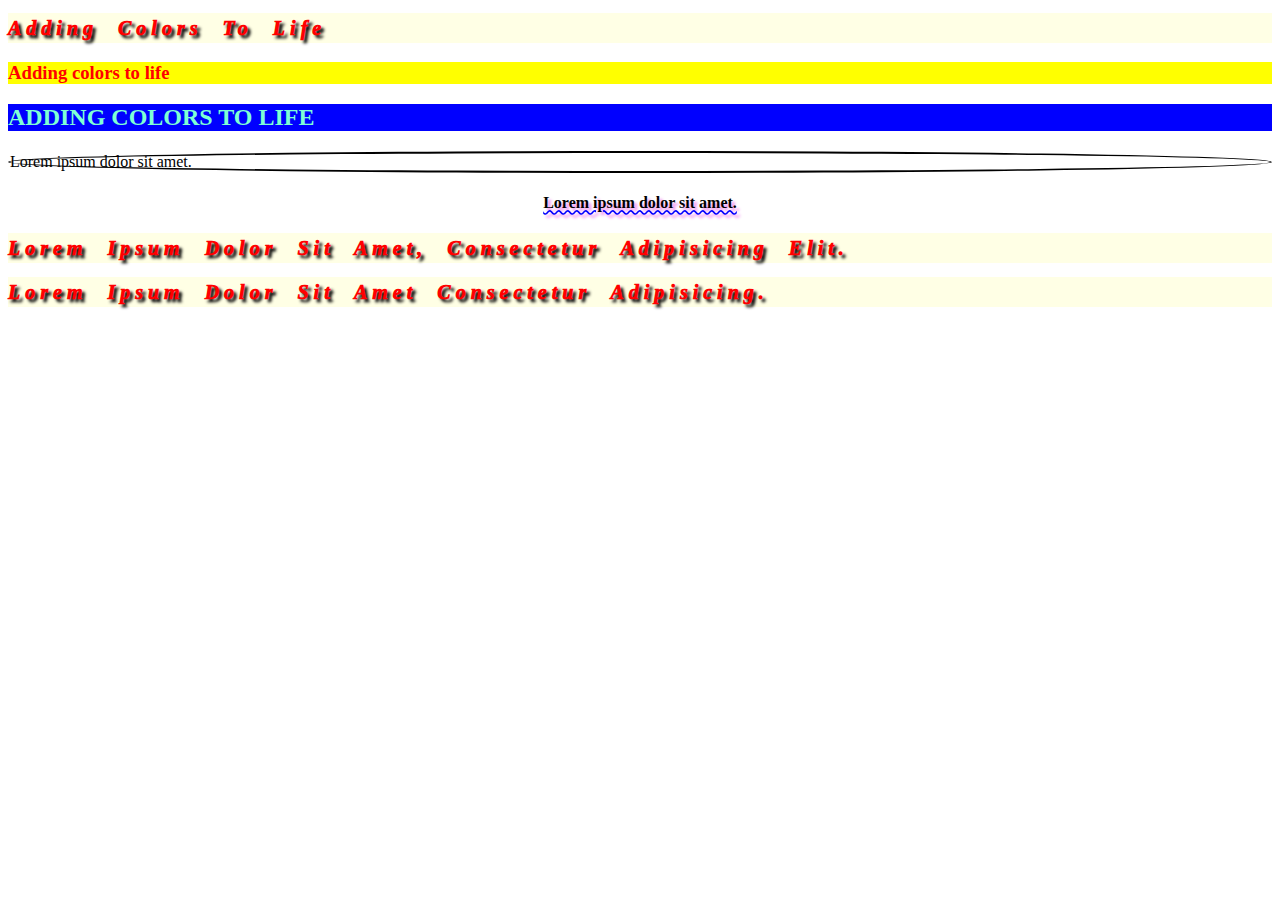
<file: css/index.html>
<!DOCTYPE html>
<html lang="en">
<head>
    <meta charset="UTF-8">
    <meta name="viewport" content="width=device-width, initial-scale=1.0">
    <title>Basics in css</title>
    <link rel = "stylesheet" href = "style.css">
     <style>
        h2{
        color:aquamarine;
        background:blue
        }
     </style>
</head>
<body>
    <h1>Adding colors to life</h1>
    <h3 style ="color:red ;background:yellow">Adding colors to life</h3>
     <h2>ADDING COLORS TO LIFE</h2>
     <p>Lorem ipsum dolor sit amet.</p>
     <h4>Lorem ipsum dolor sit amet.</h4>
     <h1 class ="styling">Lorem ipsum dolor sit amet, consectetur adipisicing elit.</h1>
     <h1 id = "idselector">Lorem ipsum dolor sit amet consectetur adipisicing.</h1>
</body>
</html>
</file>
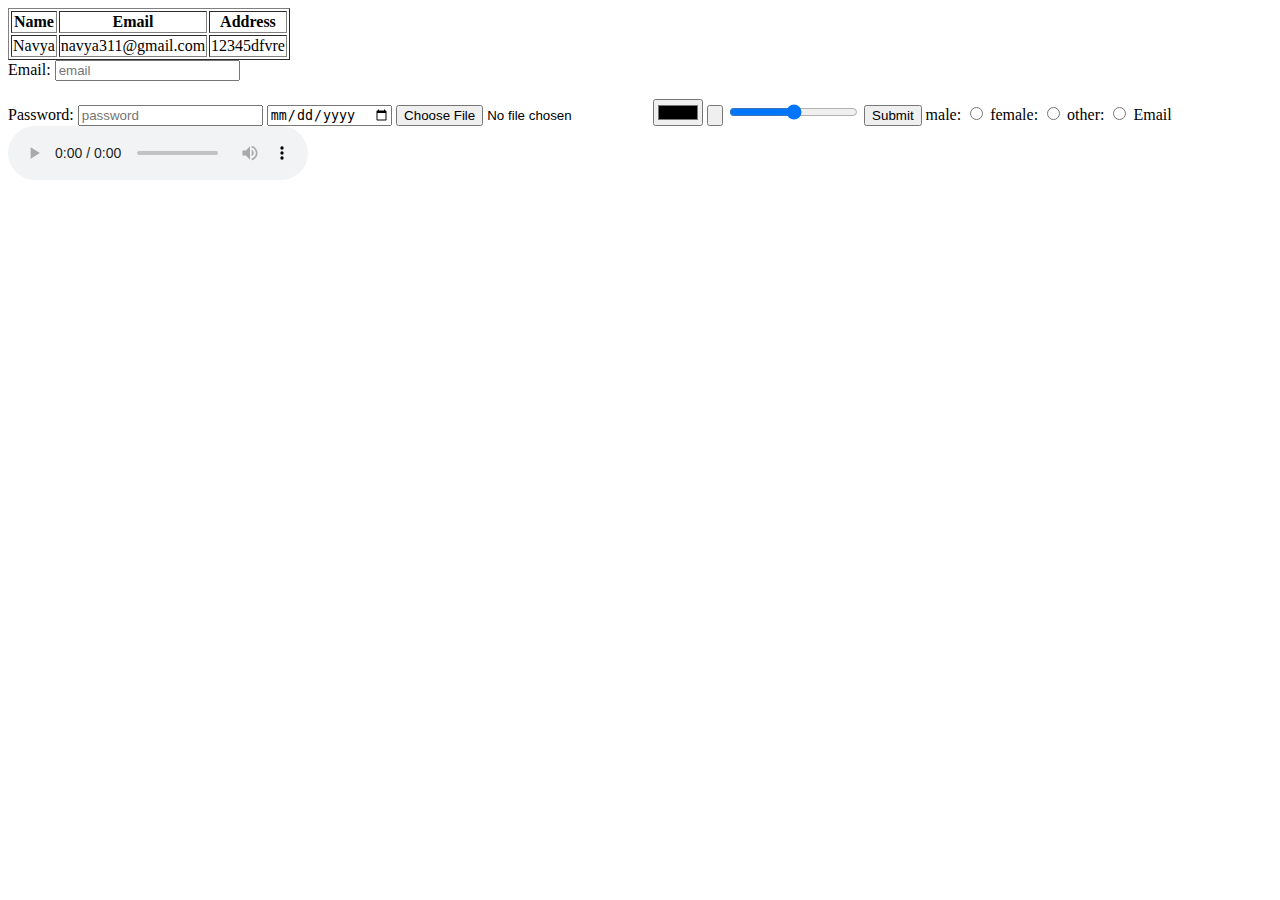
<file: basics.html>
<!DOCTYPE html>
<html lang="en">
<head>
    <meta charset="UTF-8">
    <meta name="viewport" content="width=device-width, initial-scale=1.0">
    <title>Basics</title>
</head>
<body>
    <table border="1">
    <tr>
        <th>Name</th>
        <th>Email</th>
        <th>Address</th>
    </tr>
    <tr>
        <td>Navya</td>
        <td>navya311@gmail.com</td>
        <td>12345dfvre</td>
    </tr>
    </table>

    <form action = "/submit.php" method = "post">
        Email: <input type = "email" placeholder="email" id = "email">
        <br><br>
        Password: <input type = "password" placeholder="password">
        <input type = "date">
        <input type = "file">
        <input type = "color">
        <input type= "button">
        <input type = "range">
        <button>Submit</button>
        male: <input type = "radio" name = "gender">
        female: <input type = "radio" name = "gender">
        other: <input type = "radio" name = "gender">
        <label for = "email">Email</label><br>
        <audio controls >
            <source src = "https://www.w3schools.com/html/horse.mp3">
        </audio>
    </form>
</body>
</html>
</file>
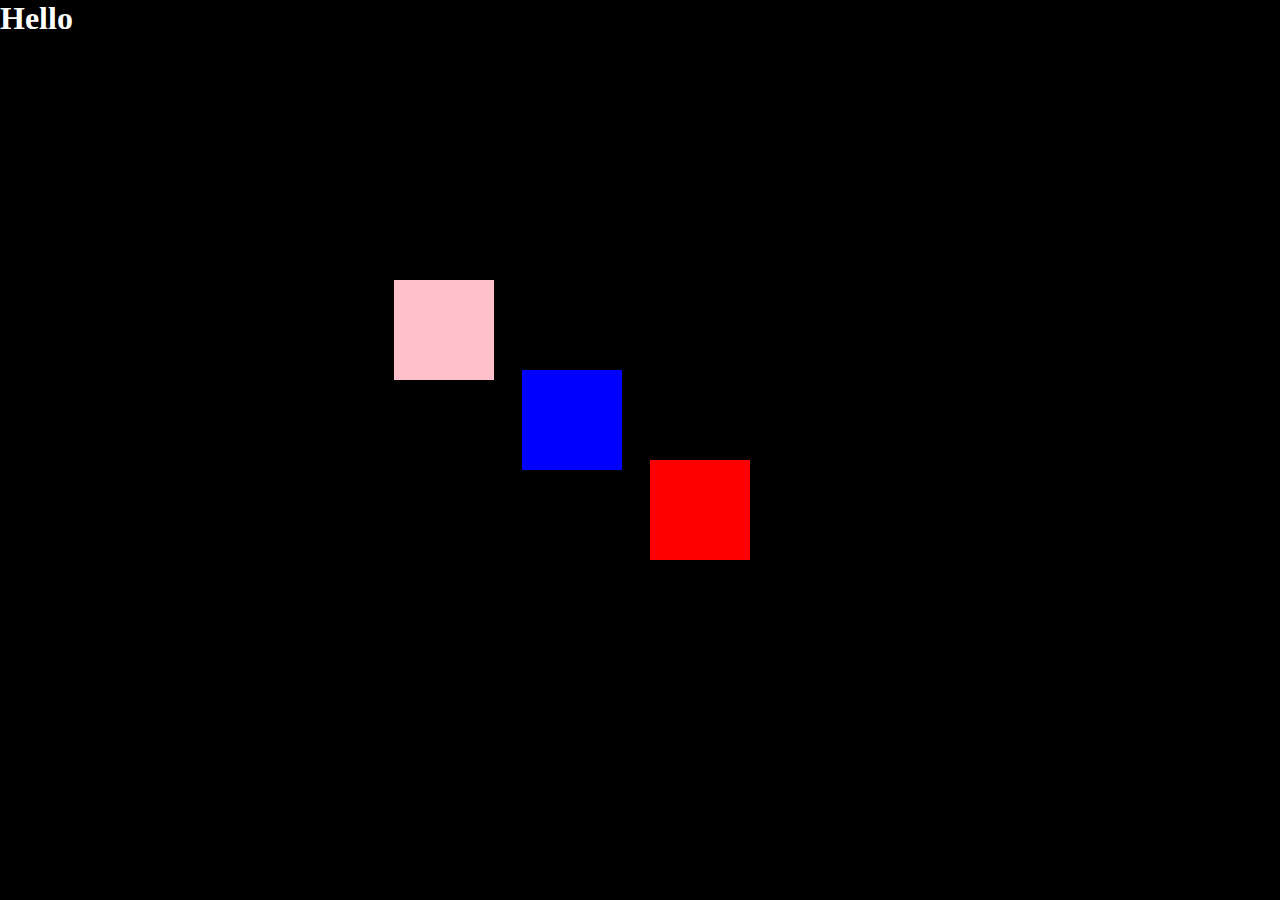
<file: css/backgroundposition.html>
<!DOCTYPE html>
<html lang="en">
<head>
    <meta charset="UTF-8">
    <meta name="viewport" content="width=device-width, initial-scale=1.0">
    <title>Background position</title>
    <link rel="stylesheet" href = "advanced.css">
</head>
<body>
    <h1>Hello</h1>
    <div id="box1"></div>
    <div id="box2"></div>
    <div id="box3"></div>
</body>
</html>
</file>
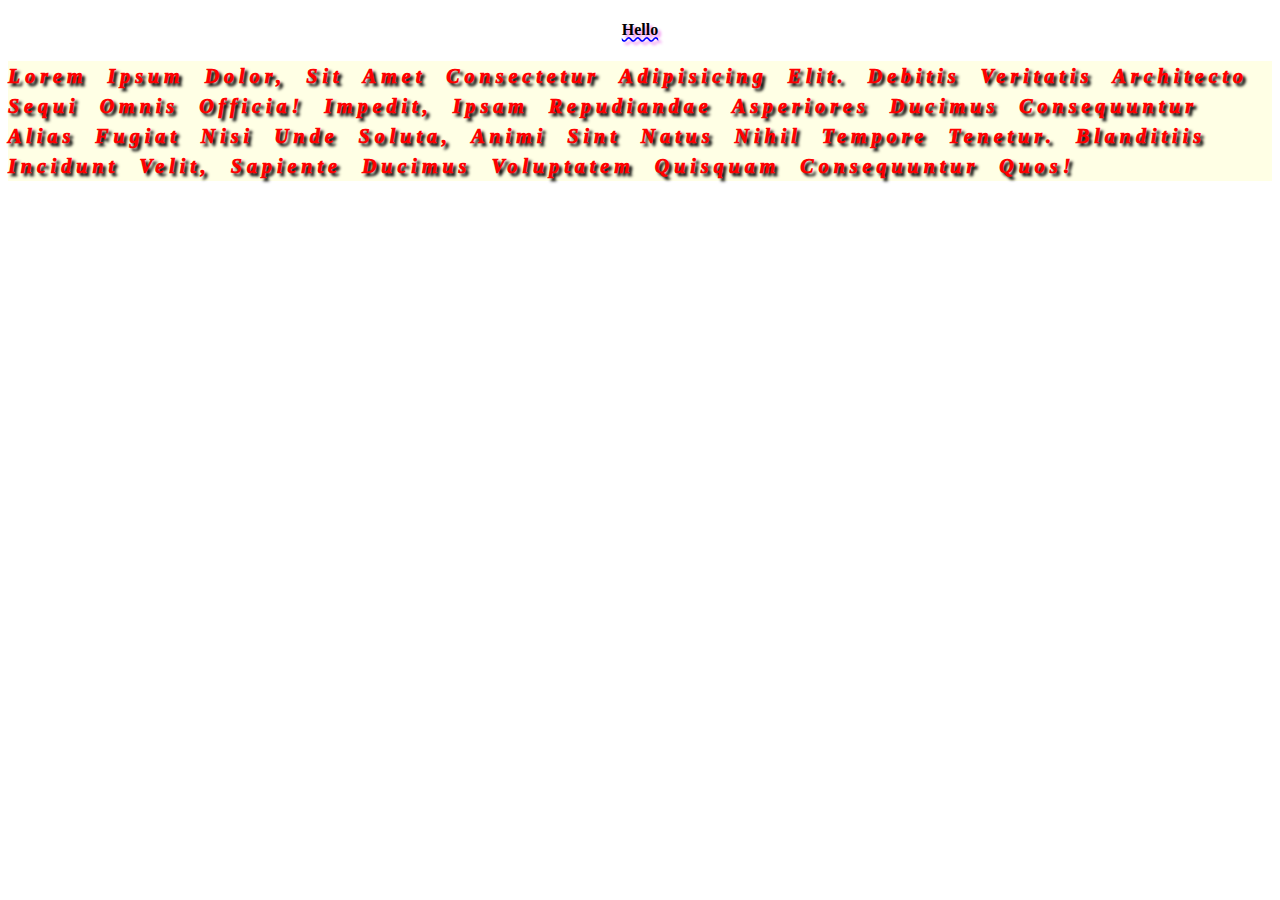
<file: css/basics.html>
<!DOCTYPE html>
<html lang="en">
<head>
    <meta charset="UTF-8">
    <meta name="viewport" content="width=device-width, initial-scale=1.0">
    <title>css basics</title>
    <link rel = "stylesheet" href = "style.css">
</head>
<body>
    <h4>Hello</h4>
    <h1>Lorem ipsum dolor, sit amet consectetur adipisicing elit. Debitis veritatis 
        architecto sequi omnis officia! Impedit, ipsam repudiandae asperiores ducimus consequuntur alias fugiat nisi unde soluta, 
        animi sint natus nihil tempore tenetur. Blanditiis incidunt velit, sapiente ducimus voluptatem quisquam consequuntur quos!</h1>

</body>
</html>
</file>
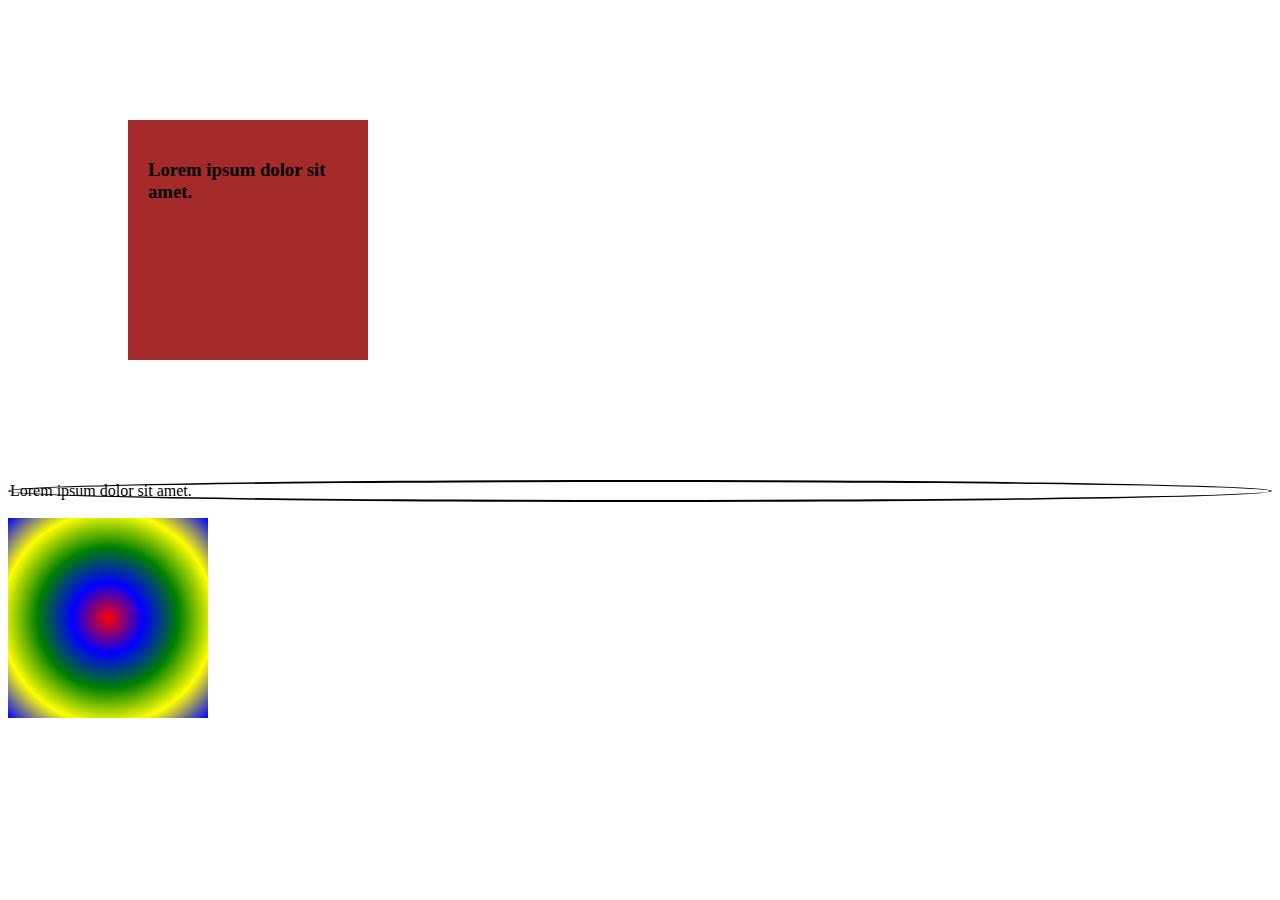
<file: css/box.html>
<!DOCTYPE html>
<html lang="en">
<head>
    <meta charset="UTF-8">
    <meta name="viewport" content="width=device-width, initial-scale=1.0">
    <title>Box</title>
    <link rel="stylesheet" href="style.css">
</head>
<body>
    <div class="box">
        <h3>Lorem ipsum dolor sit amet.</h3>
    </div>
    <p>Lorem ipsum dolor sit amet.</p>
    <div class = "bg"></div>
</body>
</html>
</file>
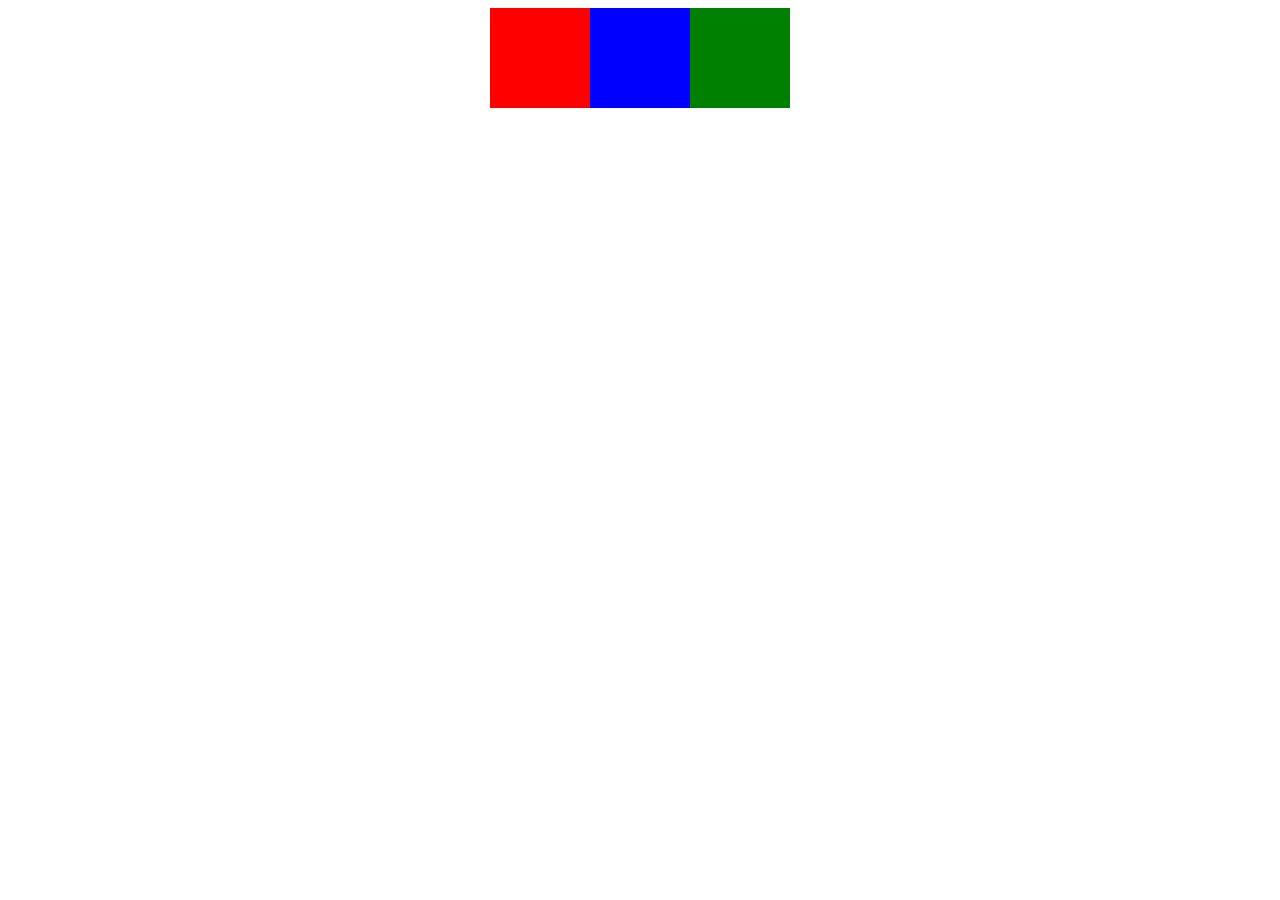
<file: css/flexbox.html>
<!DOCTYPE html>
<html lang="en">
<head>
    <meta charset="UTF-8">
    <meta name="viewport" content="width=device-width, initial-scale=1.0">
    <title>flexbox</title>
    <link rel="stylesheet" href="flex.css">
</head>
<body>
    <div id="box">
    <div id="box1"></div>
    <div id="box2"></div>
    <div id="box3"></div>
    </div>      
</body>
</html>
</file>
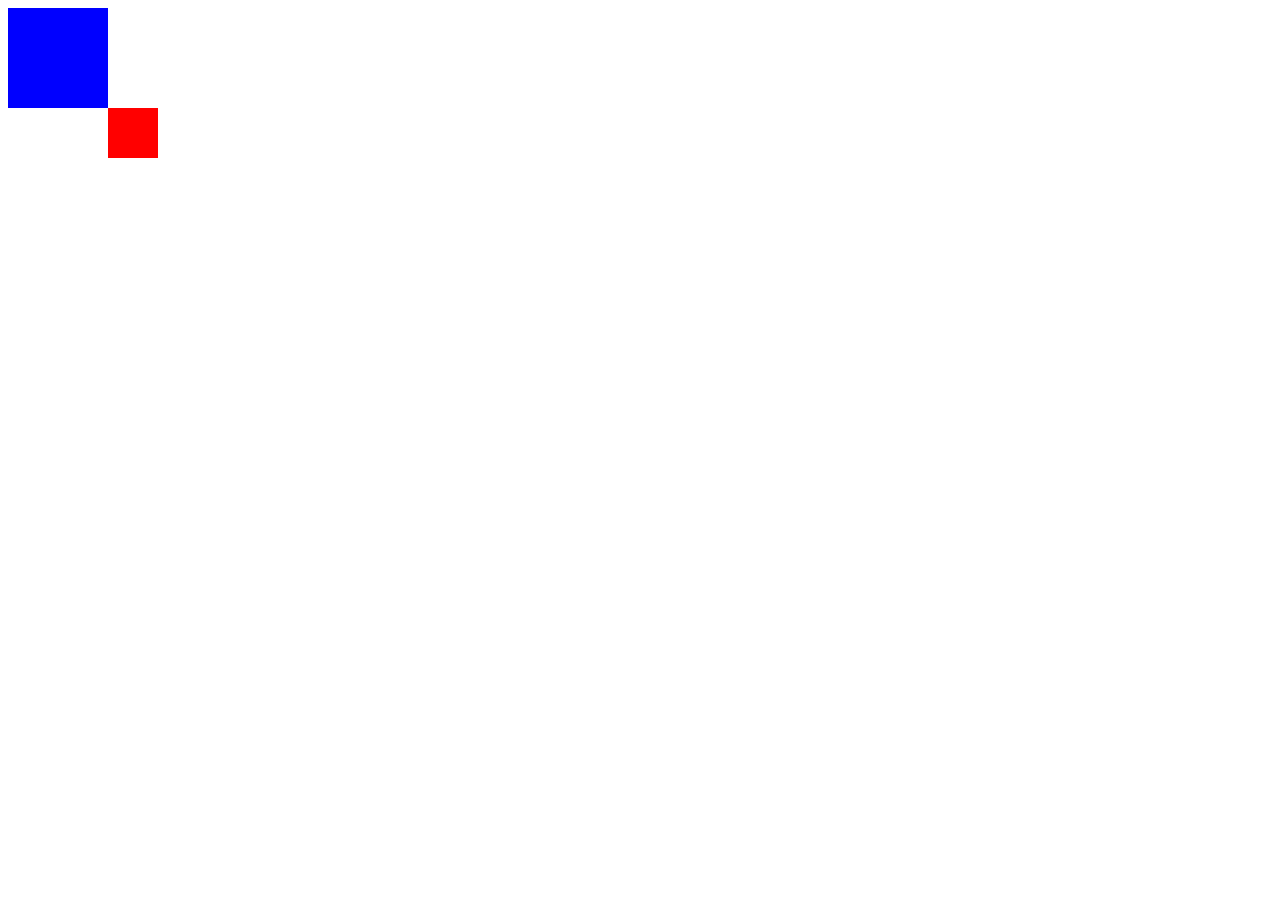
<file: css/relativebackground.html>
<!DOCTYPE html>
<html lang="en">
<head>
    <meta charset="UTF-8">
    <meta name="viewport" content="width=device-width, initial-scale=1.0">
    <title>relative background</title>
    <link rel="stylesheet" href="relative.css">
</head>
<body>
    <div id="parent">
        <div id ="child"></div>
    </div>
</body>
</html>
</file>
<file: css/style.css>
/* h1{
    color:red
} */
/* *{
    color:brown
}
.styling{
    color:blueviolet
}
#idselector{
    color:goldenrod
} */
 h1{
    background-color: rgb(255,255,0, 0.1);
    color:red;
    font-family:cursive;
    font-size:20px;
    font-style:italic;
    font-weight: 1000;
    line-height:1.5;
    letter-spacing: 5px;
    word-spacing: 10px;
    text-transform: capitalize;
    text-shadow: 3px 3px 3px black;
 }
 h4{
    text-align: center;
    text-decoration:underline;
    text-decoration-color: blue;
    text-decoration-style: wavy;
    text-shadow: 3px 3px 3px violet;
 }
 .box{
    height:200px;
    width:200px;
    background-color: brown;
    padding:20px;
    margin:120px;
 }
 p{
    border-width: 2px;
    border-color: black;
    border-style: solid;
    border-radius: 50%
 }

.bg{
    height:200px;
    width:200px;
    /* background-image: url('https://images.unsplash.com/photo-1626808642875-0aa545482dfb?ixlib=rb-4.1.0&ixid=M3wxMjA3fDB8MHxzZWFyY2h8Mnx8ZnJlZSUyMGltYWdlc3xlbnwwfHwwfHx8MA%3D%3D&auto=format&fit=crop&q=60&w=800'); */
    /* background-size: cover; */
    /* background: linear-gradient(to right, red, blue, green, yellow, pink); */
    background: radial-gradient(circle, red, blue, green , yellow, blue);
}
</file>
<file: css/advanced.css>
*{
    padding:0;
    margin:0;
    box-sizing: border-box;
    color:#fff;
}
html,body{
    width:100px;
    height:100px;
}
body{
    background-color: black;
}
#box1{
    width:100px;
    height:100px;
    background-color: red;
    margin:10px;
    position:absolute;
    left:50%;
    top:50%;
}

#box2{
    width:100px;
    height:100px;
    background-color:blue;
    margin:10px;
    position:absolute;
    left:40%;
    top:40%;
}
#box3{
    width:100px;
    height:100px;
    background-color:pink;
    margin:10px;
    position:absolute;
    left:30%;
    top:30%;
}
</file>
<file: css/flex.css>
#box{
    display: flex;
    /* align-items: flex-start; */
    align-items: flex-end;
    justify-content: center;
}

#box1{
    height:100px;
    width:100px;
    background-color: red;
}
#box2{
    height:100px;
    width:100px;
    background-color: blue;
}
#box3{
    height:100px;
    width:100px;
    background-color: green
}
</file>
<file: css/relative.css>
#parent{
    width:100px;
    height:100px;
    background-color: blue;
    position:relative;
}
#child{
    width:50px;
    height:50px;
    background-color: red;
    top:100%;
    left:100%;
    position:relative;
}
</file>
